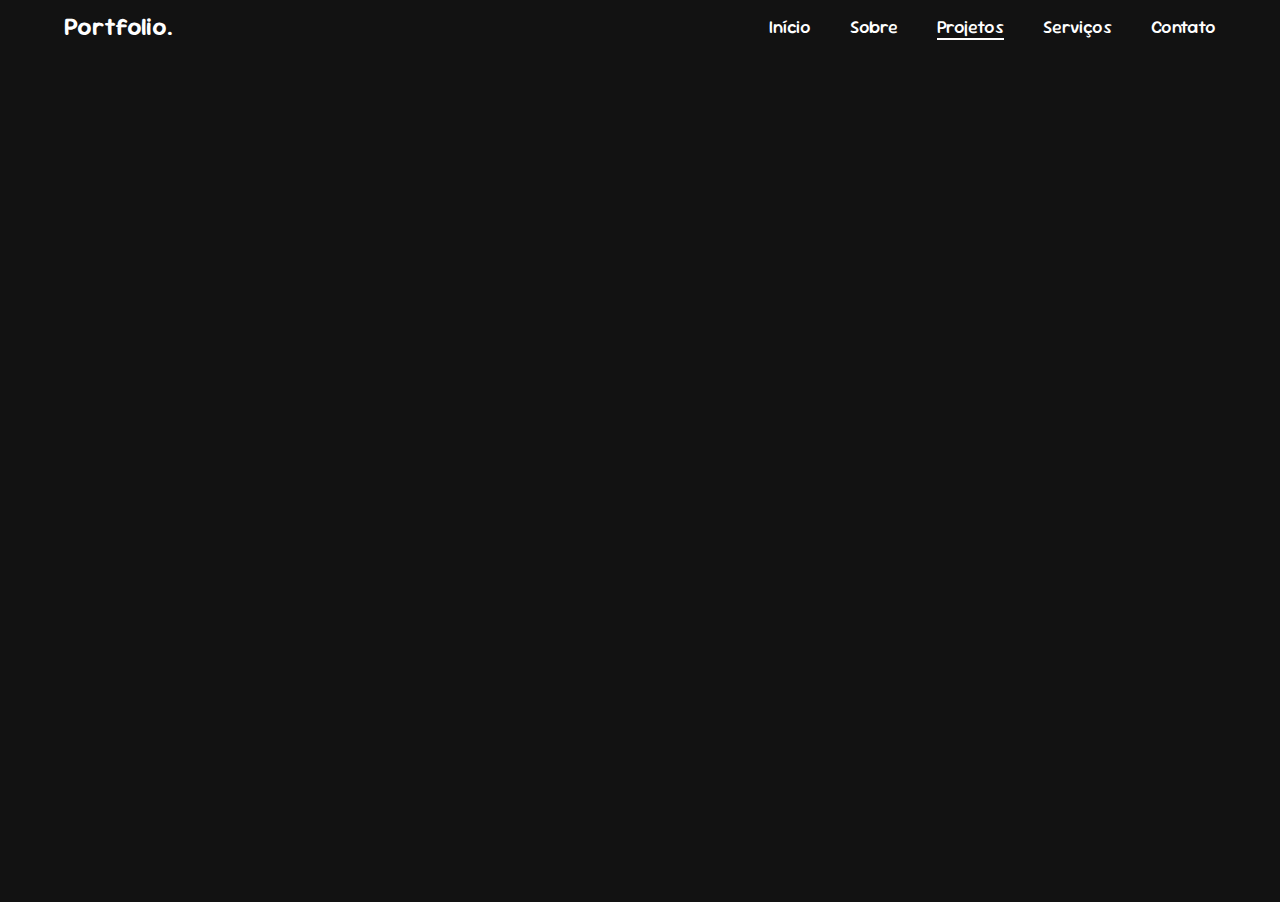
<file: pages/projects.html>
<!DOCTYPE html>
<html lang="pt-BR">

<head>
    <meta charset="UTF-8">
    <meta name="viewport" content="width=device-width, initial-scale=1.0">
    <link rel="stylesheet" href="../css/projects.css">
    <link rel="shortcut icon" href="../assets/crown.gif" type="image/x-icon">
    <title>Projetos</title>
</head>

<body>
    <header>
        <h1>Portfolio.</h1>
        <nav>
            <a href="../index.html">Início</a>
            <a href="./about.html">Sobre</a>
            <a href="./projects.html" class="active">Projetos</a>
            <a href="#services">Serviços</a>
            <a href="#contact">Contato</a>
        </nav>
    </header>

    <main>
        <section class="projects animated">
            <div class="project-details">
                <h1>Repositórios do GitHub</h1>
                <ul id="repositories"></ul>
            </div>
        </section>
    </main>

    <script src="../js/projects.js"></script>
</body>

</html>
</file>
<file: css/projects.css>
@import url('https://fonts.googleapis.com/css2?family=Sour+Gummy:ital,wght@0,100..900;1,100..900&display=swap');

@keyframes slide-in {
    100% {
        transform: translateY(0);
        opacity: 1;
    }
}

* {
    padding: 0;
    margin: 0;
    box-sizing: border-box;
    font-family: "Sour Gummy", sans-serif;
}

:root {
    color-scheme: dark;
}

body {
    height: 100vh;
    overflow: hidden;
}


header {
    position: sticky;
    padding: 10px 5%;
    display: flex;
    justify-content: space-between;
    align-items: center;
    z-index: 100;
}

header h1 {
    font-size: 25px;
    color: white;
    text-decoration: none;
    font-weight: 600;
}

header nav a {
    font-size: 18px;
    color: white;
    text-decoration: none;
    font-weight: 500;
    margin-left: 35px;
    border-bottom: 2px solid transparent;
    transition: .5s;
}

header nav a:hover,
header nav a.active {
    border-color: white;
}

main {
    margin: 10px 5%;
    height: calc(100vh - 10vh);
}

main section {
    background: rgba(255, 255, 255, .1);
    border: 2px solid rgba(255, 255, 255, .2);
    border-radius: 30px;
    backdrop-filter: blur(30px);
}

.projects {
    display: flex;
    align-items: center;
    justify-content: space-between;
    height: 100%;
    padding: 0 5%;
}

.project-details {
    display: flex;
    flex-direction: column;
    margin: auto;
}

.project-details h1 {
    text-align: center;
}

#repositories {
    display: grid;
    grid-column: 4;
    list-style: none;
}

#repositories a {
    font-size: 1.3rem;
    text-transform: capitalize;
    color: white;
    text-decoration: none;
}

#repositories a:hover {
    text-decoration: underline;
}

#repositories p {
    color: #868585;
}

.animated {
    transform: translateY(30px);
    opacity: 0;
    animation: slide-in 1s ease forwards;
    animation-delay: 1s;
}
</file>
